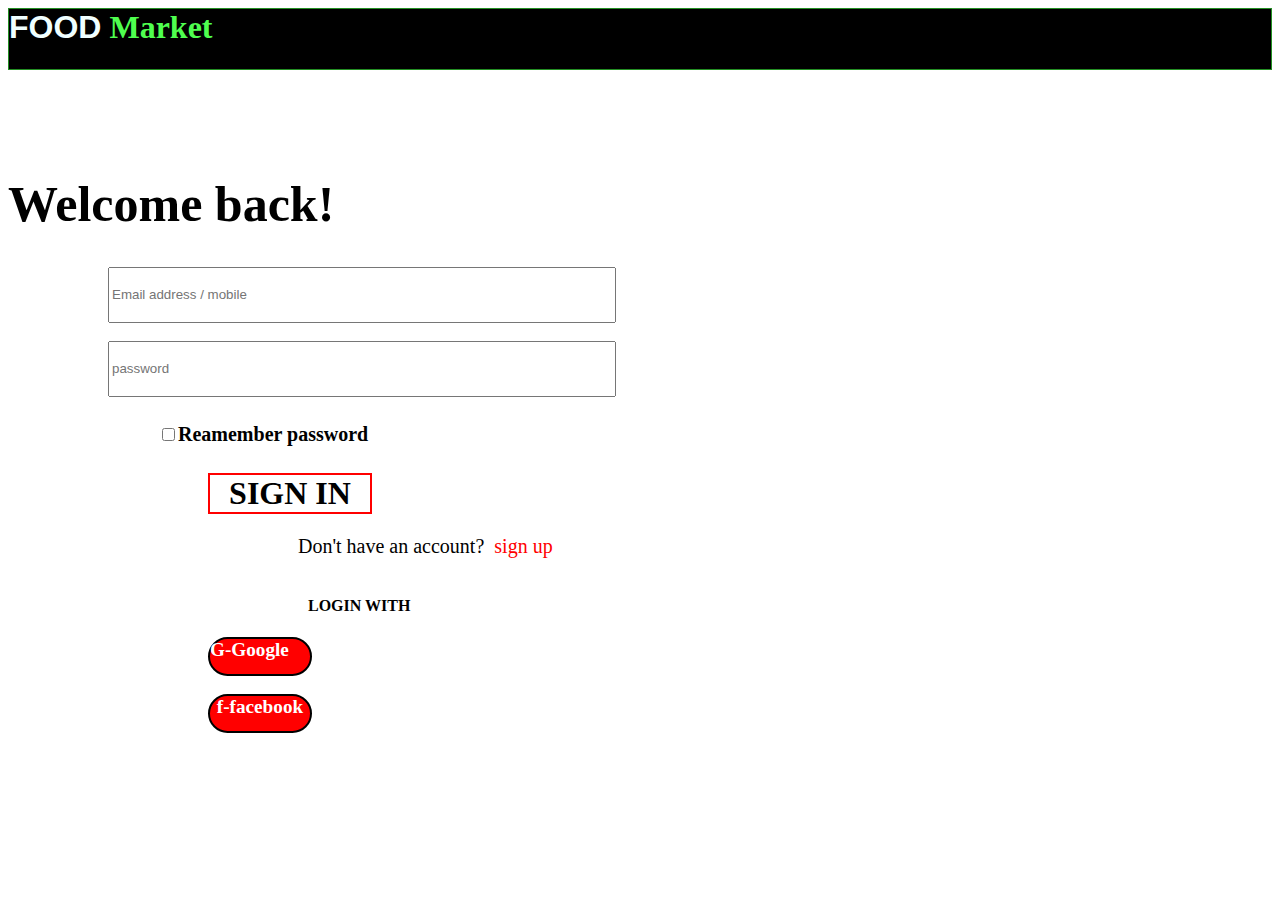
<file: html/login.html>
<!DOCTYPE html>
<html lang="en">
<head>
    <meta charset="UTF-8">
    <meta http-equiv="X-UA-Compatible" content="IE=edge">
    <meta name="viewport" content="width=device-width, initial-scale=1.0">
    <title>online food ordering</title>
    <style>
        body{ background-image:url('https://thumbs.dreamstime.com/z/woman-using-smartphone-ordering-food-online-closeup-delivery-service-quarantine-woman-using-smartphone-ordering-176790115.jpg');
             }
        #h1{ margin: 0%;
            
            padding: 0%;
            color:azure;
            background-color: black;
            border:1px solid rgb(35, 143, 35);
            height:60px;
            font-size: xx-large;
            font-family: 'Lucida Sans', 'Lucida Sans Regular', 'Lucida Grande', 'Lucida Sans Unicode', Geneva, Verdana, sans-serif;
        }
        #span{
            color:rgb(79, 255, 79);
            font-family:cursive
        }
        #welcome{
            margin-top: 105px;
            color:black;
            font-size: 50px;;
        }
        #input{ margin-left: 100px;
            width:500px;
            height:50px;
           
        }
        #input2{
            margin-left:150px;
            font-size:20px;
            
        }
        #h2{ text-align: center;
            margin-left:200px;
            margin-right:900px;
            border:2px solid red ;
        }
        #h2:hover{
            background-color:black;
            color:white;
            cursor: pointer;
        }
        #div2{
            margin-left: 290px;
            font-size:20px;
        }
        #span2{
            color:red;
        }
        #span2:hover{
            color:blue;
            cursor: pointer;
        }
        #div3{ display:flex;
            background-color:red;
            color:white;
            margin-left: 200px;
            margin-right: 1200px;
            height:30px;
            font-weight: bolder;
            height: 35px;
            width:100px;
            text-align:center;
            font-size: larger;
            border:2px solid black;
            border-radius: 20px;
        }
        #div3:hover{
            background-color:greenyellow;
            color:black;
            border:2px solid red;
        }
        #span3:hover{
            background-color:greenyellow;
            color:black;
            border:2px solid red;
        }
        #span3{ 
            border-radius: 20px;
            background-color:red;
            color:white;
            margin-left: 200px;
            margin-right: 1200px;
            height:30px;
            font-weight: bolder;
            height: 35px;
            width:100px;
            text-align:center;
            font-size: larger;
            border:2px solid black;
        }
        #h4{
            margin-left:300px;
        }
       

        </style>
</head>
<body>
    <h1 id="h1">FOOD<span  id="span"> Market</span></h1></body>
    <h1 id="welcome">Welcome back!</h1>
    <input id="input" type="email" placeholder="Email address / mobile" ><br><br>
    <input id="input" type="password" placeholder="password" ><br>
  <h4 id="input2"><input id="check"  type="checkbox"><span>Reamember password</span></h1>
    <h1 id="h2">SIGN IN</h1>  
    <div id="div2">Don't have an account? &nbsp;<span id="span2">sign up</span></div><br>
    <h4 id="h4"> LOGIN WITH</h4>
    <div id="div3">G-Google</div><br>
    <div id="span3">f-facebook</div>
</body>
</html>
</file>
